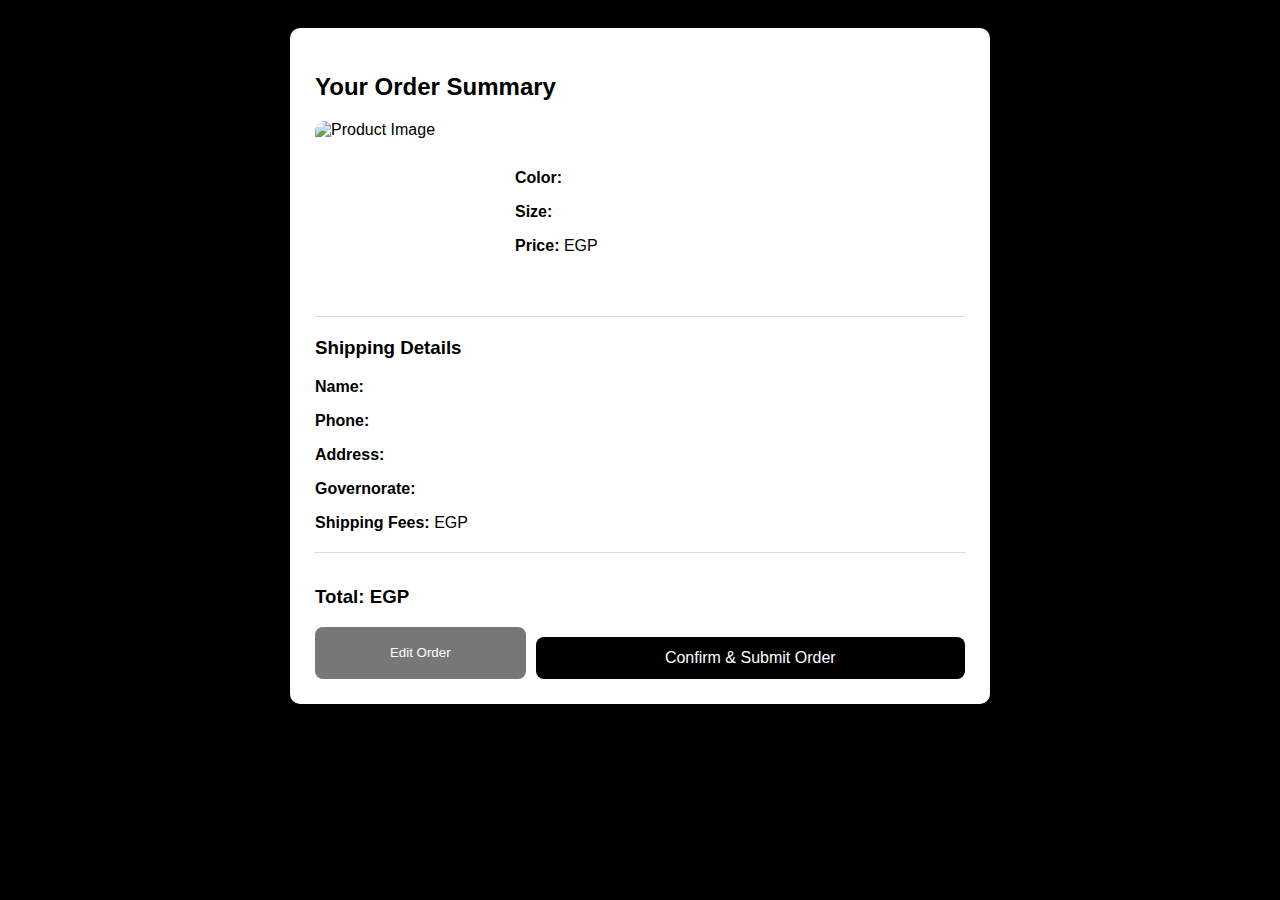
<file: cart.html>
<!DOCTYPE html>
<html lang="en">
<head>
  <meta charset="UTF-8">
  <meta name="viewport" content="width=device-width, initial-scale=1.0">
  <title>Your Cart</title>
    <link rel="stylesheet" href="css/all.css">
        <link rel="stylesheet" href="css/cart.css">
        <link rel="preconnect" href="https://fonts.googleapis.com">
        <link rel="preconnect" href="https://fonts.gstatic.com" crossorigin>
        <link href="https://fonts.googleapis.com/css2?family=Lobster&display=swap" rel="stylesheet">
</head>
<body class="body-cart">

  <div class="cart-container">
    <h2>Your Order Summary</h2>

    <div class="cart-product">
      <img id="cartImage" alt="Product Image">
      <div class="cart-info">
        <h3 id="cartName"></h3>
        <p><strong>Color:</strong> <span id="cartColor"></span></p>
        <p><strong>Size:</strong> <span id="cartSize"></span></p>
        <p><strong>Price:</strong> <span id="cartPrice"></span> EGP</p>
      </div>
    </div>

    <div class="cart-user">
      <h3>Shipping Details</h3>
      <p><strong>Name:</strong> <span id="userName"></span></p>
      <p><strong>Phone:</strong> <span id="userPhone"></span></p>
      <p><strong>Address:</strong> <span id="userAddress"></span></p>
      <p><strong>Governorate:</strong> <span id="userGovernorate"></span></p>
      <p><strong>Shipping Fees:</strong> <span id="shippingCost"></span> EGP</p>
    </div>

    <div class="total-box">
      <h3>Total: <span id="totalPrice"></span> EGP</h3>
      <div class="buttons">
        <button class="edit-btn">Edit Order</button>
     <button class="confirm-btn">Confirm & Submit Order</button>

      </div>
      
    </div>
  </div>

  <script>
    //  نحمل بيانات المنتج والمستخدم
    const product = JSON.parse(localStorage.getItem("cartProduct"));
    const user = JSON.parse(localStorage.getItem("userData"));

    const shippingRates = {
      "Cairo": 60,
      "Giza": 60,
      "Alexandria": 80,
      "Sharqia": 80,
      "Qalyubia": 80,
      "Gharbia": 80,
      "Dakahlia": 80,
      "Suez": 80,
      "Beni Suef": 90,
      "Minya": 90,
      "Assiut": 90,
      "Qena": 90,
      "Luxor": 90,
      "Aswan": 90,
      "Red Sea": 50,
      "North Sinai": 90,
      "South Sinai": 90
    };

    if (product && user) {
      //  نعرض تفاصيل المنتج
      document.getElementById("cartImage").src = product.image;
      document.getElementById("cartName").textContent = product.name;
      document.getElementById("cartColor").textContent = product.color;
      document.getElementById("cartSize").textContent = product.size;
      document.getElementById("cartPrice").textContent = product.price;

      //  نعرض بيانات العميل
      document.getElementById("userName").textContent = user.name;
      document.getElementById("userPhone").textContent = user.phone;
      document.getElementById("userAddress").textContent = user.address;
      document.getElementById("userGovernorate").textContent = user.governorate;

      //  نحسب مصاريف الشحن والإجمالي
      const shipping = shippingRates[user.governorate] || 0;
      const total = parseInt(product.price) + shipping;

      document.getElementById("shippingCost").textContent = shipping;
      document.getElementById("totalPrice").textContent = total;
    }

    //  زر التأكيد النهائي
    document.querySelector(".confirm-btn").addEventListener("click", () => {
      alert("Your order has been submitted successfully! 🎉");
      localStorage.clear();
      window.location.href = "index.html";
    });
    document.querySelector(".edit-btn").addEventListener("click", () =>{
        window.location.href ="order.html";
    })
  </script>

</body>
</html>
</file>
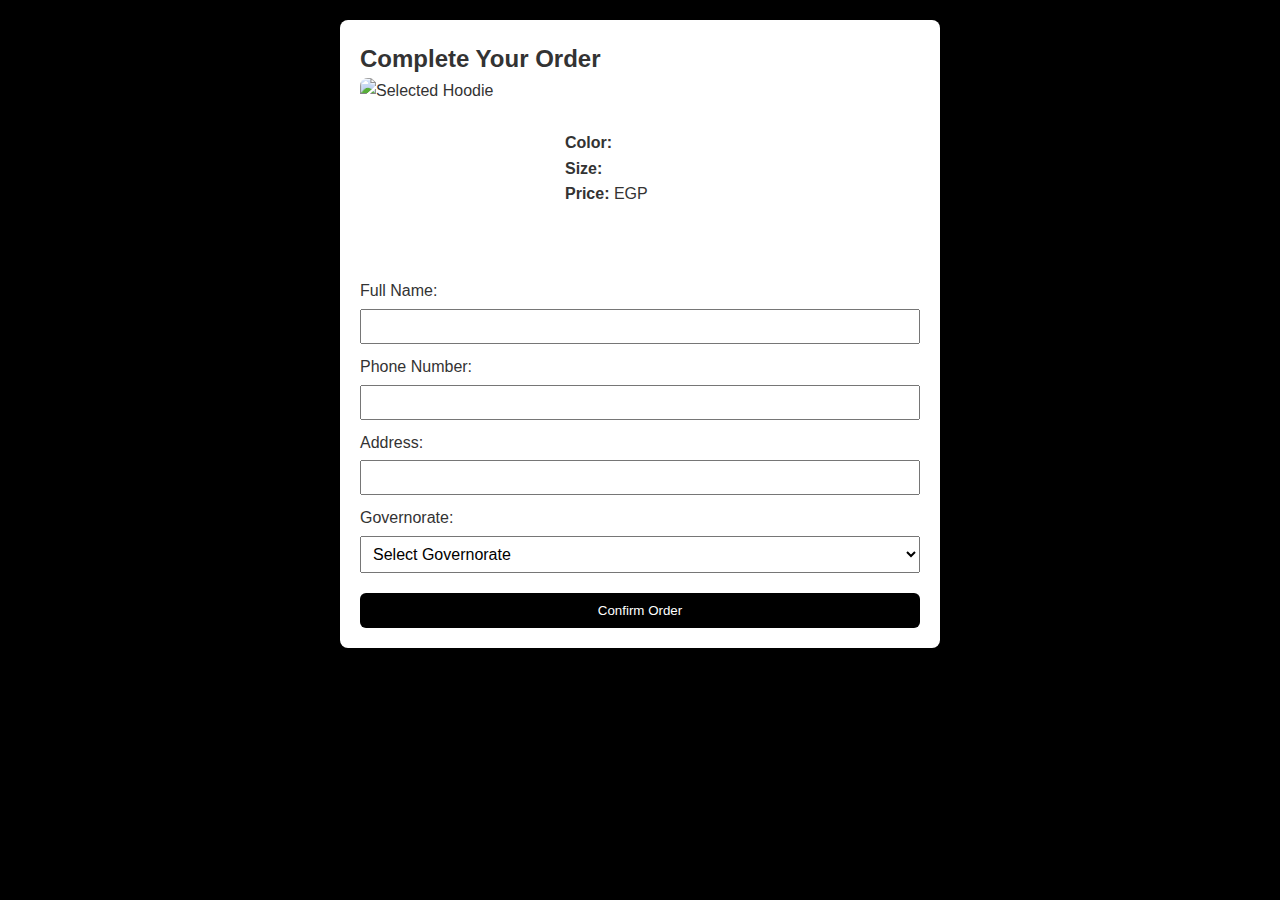
<file: order.html>
<!DOCTYPE html>
<html lang="en">
<head>
  <meta charset="UTF-8">
  <meta name="viewport" content="width=device-width, initial-scale=1.0">
  <title>Order Details</title>
   <link rel="stylesheet" href=""> <link rel="stylesheet" href="css/style.css">
        <link rel="stylesheet" href="css/all.css">
        <link rel="stylesheet" href="css/order.css">
        <link rel="preconnect" href="https://fonts.googleapis.com">
        <link rel="preconnect" href="https://fonts.gstatic.com" crossorigin>
        <link href="https://fonts.googleapis.com/css2?family=Lobster&display=swap" rel="stylesheet">
</head>
<body class="body-order">

  <div class="order-container">
    <h2>Complete Your Order</h2>

    <div class="product-preview">
      <img id="productImage" alt="Selected Hoodie">
      <div class="product-info">
        <h3 id="productName"></h3>
        <p><strong>Color:</strong> <span id="productColor"></span></p>
        <p><strong>Size:</strong> <span id="productSize"></span></p>
        <p><strong>Price:</strong> <span id="productPrice"></span> EGP</p>
      </div>
    </div>

    <form id="userForm">
      <label for="name">Full Name:</label>
      <input type="text" id="name" name="name" required>

      <label for="phone">Phone Number:</label>
      <input type="text" id="phone" name="phone" required>

      <label for="address">Address:</label>
      <input type="text" id="address" name="address" required>

      <label for="governorate">Governorate:</label>
      <select id="governorate" name="governorate" required>
        <option disabled selected>Select Governorate</option>
        <option value="Cairo">Cairo</option>
        <option value="Giza">Giza</option>
        <option value="Alexandria">Alexandria</option>
        <option value="Sharqia">Sharqia</option>
        <option value="Qalyubia">Qalyubia</option>
        <option value="Gharbia">Gharbia</option>
        <option value="Dakahlia">Dakahlia</option>
        <option value="Suez">Suez</option>
        <option value="Beni Suef">Beni Suef</option>
        <option value="Minya">Minya</option>
        <option value="Assiut">Assiut</option>
        <option value="Qena">Qena</option>
        <option value="Luxor">Luxor</option>
        <option value="Aswan">Aswan</option>
        <option value="Red Sea">Red Sea</option>
        <option value="North Sinai">North Sinai</option>
        <option value="South Sinai">South Sinai</option>
      </select>

      <button type="submit" class="btn">Confirm Order</button>
    </form>
  </div>

  <script>
    // ✅ الخطوة 1: نجيب بيانات المنتج من localStorage
    const product = JSON.parse(localStorage.getItem("cartProduct"));
    if (product) {
      document.getElementById("productImage").src = product.image;
      document.getElementById("productName").textContent = product.name;
      document.getElementById("productColor").textContent = product.color;
      document.getElementById("productSize").textContent = product.size;
      document.getElementById("productPrice").textContent = product.price;
    }

    // ✅ الخطوة 2: لما المستخدم يضغط على Confirm Order
    document.getElementById("userForm").addEventListener("submit", function (e) {
      e.preventDefault();

      const userData = {
        name: document.getElementById("name").value,
        phone: document.getElementById("phone").value,
        address: document.getElementById("address").value,
        governorate: document.getElementById("governorate").value
      };

      // ✅ نحفظ بيانات المستخدم كمان في localStorage
      localStorage.setItem("userData", JSON.stringify(userData));

      // ✅ نحوله بعد كده لصفحة الكارت
      window.location.href = "cart.html";
    });
  </script>
</body>
</html>
</file>
<file: css/cart.css>
.body-cart {
  font-family: Arial, sans-serif;
  background-color: black;
  padding: 20px;
}

.cart-container {
  max-width: 650px;
  margin: auto;
  background: white;
  padding: 25px;
  border-radius: 10px;
  box-shadow: 0 0 10px rgba(0,0,0,0.1);
}

.cart-product {
  display: flex;
  align-items: center;
  gap: 20px;
  border-bottom: 1px solid #ddd;
  padding-bottom: 15px;
  margin-bottom: 20px;
}

.cart-product img {
  width: 180px;
  height: 180px;
  object-fit: cover;
  border-radius: 10px;
}

.cart-info h3 {
  margin-bottom: 8px;
}

.cart-user {
  margin-bottom: 20px;
}

.total-box {
  border-top: 1px solid #ddd;
  padding-top: 15px;
}

.confirm-btn {
  width: 100%;
  background-color: black;
  color: white;
  border: none;
  padding: 12px;
  font-size: 16px;
  border-radius: 8px;
  margin-top: 10px;
  cursor: pointer;
}

.confirm-btn:hover {
  background-color: #333;
}
.buttons {
    display: flex;
 justify-content: space-between;
 gap: 10px ;
}
.edit-btn{
  background-color: #777;
    color: white;
    border: none;
    padding: 12px;
    border-radius: 8px;
    width: 48%;
    cursor: pointer;
}
.edit-btn:hover{
    background-color: #555;
}
</file>
<file: css/style.css>
*{
    margin: 0;
    padding: 0;
    box-sizing: border-box;
}
html{
    scroll-behavior: smooth;
}
body{
    font-family: Arial, sans-serif;
    background-color:#b1ada2; 
    color: #333;
    line-height: 1.6;
    padding: 20px;
}

.container{
    width: 100%;
    height: 60px;
    top: 0;
    left: 0;
    background-color: rgb(0, 0, 0);
    color: #ccc;
    position: fixed;
    display: flex;
    z-index: 1000;
}
.logo{
    font-size: 24px;
    font-weight: bold;
    position: absolute;
    left: 10px;
    top: -45px;
    padding-top: 10px;
   
}
.navb ul{
    display: flex;
    gap: 20px;
    justify-content: space-between;
    align-items: center;
    list-style: none;
    position: absolute;
    top: 30%;
    left: 30%;
    
}
.navb li{
    display: inline-block;
}
.navb a{
    text-decoration: none;
    color: #ccc;
    font-size: 18px;
    transition: 0.3s;
    font-family:Cambria, Cochin, Georgia, Times, 'Times New Roman', serif

}
.navb a:hover{
    color:#cccccc90;
}
.headersmall{
    font-size: 18px;
    background-color:#b1ada2;
    width: 100%;
    height: 90px;
    position: relative;
}
.menu-icon{
    position: absolute;
    left: 85%;
    top: 43%;
    cursor: pointer;

}
.menu-icon a{
    text-decoration: none;
    color: #333;
    font-size: 24px;
}
.iconh{
    padding-left: 15px;
    font-size: 20px;
}
.iconh:hover{
    color: #595959;;
}
.iconh1{
    padding-left: 15px;
    font-size: 20px;
    position: absolute;
    left: 20%;
    z-index: 1;
    top: 57%;
}

.Searchinput{
    width: 300px;
    height: 35px;
    border: 0.5px solid #b1ada2;
    border-radius: 20px;
    padding: 5px 10px;
    background-color:#b1ada2;
    position: absolute;
    top: 45%;
    left: 1%;

}
.Searchinput:hover{
    outline: none;
    box-shadow: 0 0 5px rgb(72, 73, 73);
    border: 1px solid rgb(72, 73, 73);
}
.home-imag{
    background-image: url(../image/3S0A2417\ \(1\).jpg);
    height: 100vh;
    width: 100%;
    position: relative;
    left: 0;
    background-position: center;
    background-size: cover;
    position: relative;
    border-radius: 20px;
    box-shadow:1px 1px  4px 8px rgba(0, 0, 0, 0.2);
    z-index: 2;
}
.overlay{
    position: absolute;
    top: 18.5%;
    width: 97%;
    height: 100%;
    background-color: rgba(0, 0, 0, 0.6);
    border-radius: 20px;
    z-index: 3;
}
.home-text{
    position: absolute;
    top: 30%;
    left: 3.5%;
    color: #fff;
    z-index: 4;

}
.home-text h1{
    font-size: 50px;
    padding-bottom: 20px;
    font-family: "Lobster", sans-serif;
    font-weight: 400;
    font-style: normal;
    font-size: 40px;
    position: relative;
    left: 130%;
    top: 90px;
}
.home-text p{
    font-size: 20px;
    position: relative;
    left: 150%;
    top: 100px;
}
.home-text .btn1{
    display: inline-block;
    margin-top: 20px;
    padding: 10px 20px;
    background-color:rgba(0, 0, 0, 0.722);
    color: #fff;
    text-decoration: none;
    border-radius: 5px;
    font-size: 18px;
    position: relative;
    left: 163%;
    top: 120px;
    border-radius: 10px 1px 10px 1px;
}
.btn1:hover{
    background-color: rgba(111, 109, 102, 0.729);
}

#collection{
    margin-top: 7%;
}


.container2{
    width: 90%;
    display: flex;
}
.imagecol{
    display: grid;
    grid-template-columns: 1fr 1fr;
    grid-template-rows: 1fr 1fr;
    gap: 10px;
    
}
.imagec1{
    background-image: url(../image/3S0A2407.jpg);
    background-position: center;
    background-repeat: no-repeat;
    background-size: cover;
    width: 500px;
    height: 500px;
    object-fit: cover;
    border-radius: 10px;
    grid-row: 1/span 2;
    box-shadow: 10px -250px 40px 30px rgba(0, 0, 0, 0.488) inset;
}
.imagec1 h2{
    color: #ccc;
    font-family: "Lobster", sans-serif;
    font-weight: 400;
    font-style: normal;
    margin-top: 85%;
    padding-left: 60px;

}
.imagec1 a{
    position: absolute;
    text-decoration: none; 
    color: #ccc;

}
.imagec1:hover{
    transform: scale(1.02);
}
.imagec2{
    background-image: url(../image/WhatsApp\ Image\ 2025-10-26\ at\ 6.33.18\ AM.jpeg);
    background-position: center;
    background-repeat: no-repeat;
    background-size: cover;
    width: 700px;
    height: 250px;
    object-fit: cover;
    border-radius: 10px;
    display: flex;
    flex-direction: column;
    justify-content: space-between;
    box-shadow: 10px -100px 40px 30px rgba(0, 0, 0, 0.488) inset;
}
.imagec2 h2{
    color: #ccc;
    font-family: "Lobster", sans-serif;
    font-weight: 400;
    font-style: normal;
    margin-top: 20%;
    margin-left: 40%;
}
.imagec2:hover{
    transform: scale(1.02);
}
.imagec3{
    background-image: url(../image/3S0A2579\ \(1\).jpg);
    background-position: center;
    background-repeat: no-repeat;
    background-size: cover;
    width: 700px;
    height: 240px;
    object-fit: cover;
    border-radius: 10px;
    display: flex;
    flex-direction: column;
    justify-content: space-between;
    box-shadow: 10px 15px 30px 30px rgba(0, 0, 0, 0.488) inset;
}
.imagec3 a{
    position: absolute;
    text-decoration: none; 
    color: #ccc;

}
.imagec3 h2{
    color: #ccc;
    font-family: "Lobster", sans-serif;
    font-weight: 400;
    font-style: normal;
    margin-top: 20%;
    margin-left: 270px;
    
}
.imagec3:hover{
    transform: scale(1.02);
}

#size{
    margin-top: 10%;
}
.container3{
    width: 100%;
    height: 90vh;
    background-color:black;
    border-radius: 50px 15px 30px 15px;


}
.titlesize{
    color: black;
    font-size: 40px;
    font-family: "Lobster", sans-serif;
    font-weight: 400;
    font-style: normal;
    position: absolute;
    top: 225%;
    left: 40%;

}
.imagesize{
    background-image:url(../image/WhatsApp\ Image\ 2025-10-29\ at\ 11.44.08\ AM.jpeg);
    background-position: center;
    background-repeat: no-repeat;
    background-size: cover;
    width: 40%;
    height: 100%;
    margin-left: 30%;
}

/* co4*/

.container4{
    width: 80%;
}
.titlwhi{
    color: black;
    font-size: 40px;
    font-family: "Lobster", sans-serif;
    font-weight: 400;
    font-style: normal;
    margin-left: 48%;
    margin-top:90px;
    
}
.imagewhi{
    display: grid;
    grid-template-columns: 1fr 1fr 1fr;
    grid-template-rows: 1fr ;
    gap: 10px;
    margin-top: 5%;

}
.imagelwhi{
    background-image: url(../image/3S0A2411\ \(1\).jpg);
    background-position: center;
    background-size: cover;
    background-repeat: no-repeat;
    width: 400px;
    height: 600px;
    border-radius: 20px;

}
.image2whi{
    background-image: url(../image/3S0A2438.jpg);
    background-position: center;
    background-size: cover;
    background-repeat: no-repeat;
    width: 400px;
    height: 600px;
    border-radius: 20px;
}
.image3whi{
    background-image: url(../image/3S0A2456.jpg);
    background-position: center;
    background-size: cover;
    background-repeat: no-repeat;
    width: 400px;
    height: 600px;
    border-radius: 20px;
}
/* con5*/
#blackhoodie{
    margin-top: 5%;
}

.container5{
    width: 80%;
    height: auto;
}
.titlblack{
    color: black;
    font-size: 40px;
    font-family: "Lobster", sans-serif;
    font-weight: 400;
    font-style: normal;
    margin-left: 45%;

}
.imageblack{
    display: grid;
    grid-template-columns: 1fr 1fr 1fr;
    grid-template-rows: 1fr ;
    gap: 10px;
    margin-top: 5%;
}
.imagelblack{
    background-image: url(../image/3S0A2576.jpg);
    background-position: center;
    background-repeat: no-repeat;
    background-size: cover;
    width: 400px;
    height: 600px;
    border-radius: 20px;
}
.image2black{
    background-image: url(../image/3S0A2569.jpg);
    background-position: center;
    background-repeat: no-repeat;
    background-size: cover;
    width: 400px;
    height: 600px;
    border-radius: 20px;
}
.image3black{
    background-image: url(../image/3S0A2579\ \(1\).jpg);
    background-position: center;
    background-repeat: no-repeat;
    background-size: cover;
    width: 400px;
    height: 600px;
    border-radius: 20px;
}

/*servise con6 */
.container6{
    padding: 10px;
    margin-top: 5%;

}
.container6 h2{
    color: black;
    font-size: 40px;
    font-family: "Lobster", sans-serif;
    font-weight: 400;
    font-style: normal;
}
.imgtit{
    display: grid;
    grid-template-columns: 2fr 1fr  ; /* عمودين */
    grid-template-rows: 1fr ; /* صفين */
    gap: 80px;
    margin-top: 5%;
    align-items: center;
}
.btops{
    grid-column: 2;
    margin-top: -90%;
}
.imag-serv1{
    background-image: url(../image/3S0A2438.jpg);
    background-position: center;
    background-repeat: no-repeat;
    background-size: cover;
    width: 700px;
    height: 400px;
    object-fit: cover;
    border-radius: 10px;
    transition: opacity 0.3s ease;
    box-shadow: 1px 1px 10px 10px rgb(0, 0, 0,0.5);

}
.imag-serv2{
    background-image: url(../image/3S0A2569.jpg);
    background-position: center;
    background-repeat: no-repeat;
    background-size: cover;
    width: 700px;
    height: 400px;
    object-fit: cover;
    border-radius: 10px;
    display: none;
    transition: opacity 0.3s ease;
    box-shadow: 1px 1px 10px 10px rgb(0, 0, 0,0.5);

}
/* ---- الصور ---- */
.popc{
    gap: 10px;
    padding: 10px;
    padding-top: 20px;

}


.Price-sev span{
    font-family: 'Courier New', Courier, monospace;
    font-weight: 800;
    font-size: 20px;
    width: 30%;
    height: 4%;
}

/* ---- الأزرار ---- */
.option-serv{
    padding:5px;
   
}
.option-size{
    padding: 5px;
}

.label1 {
  cursor: pointer;
  padding: 8px 12px;
  border: 1px solid #ccc;
  border-radius: 10px;
  margin: 0 5px;
  display: inline-flex;
  align-items: center;
}
.label2 {
  cursor: pointer;
  padding: 8px 12px;
  border: none;
  margin: 0 5px;
  color: black;
  display: inline-flex;
  align-items: center;
}


input[type="radio"] {
  display: none;
}

input[type="radio"]:checked + label {
  background-color: black;
  color: white;
  border-color: black;
}

select, .btnsr{
  padding: 10px;
  font-size: 16px;
}
#size-select{
    width: 150px;
    height: 40px;
    padding: 10px 10px;
    font-size: 16px;
    background-color: black;
    color: #ccc;
    border: 1px;
    border-radius: 10px;
}
.btnsr{
    background-color: black;
    color: white;
    border: none;
    border-radius: 10px 5px 10px 5px;
    cursor: pointer;
    z-index: 900;
    margin-left: 4%;
}

.btnsr:hover {
    background-color: #333;
    cursor: pointer;
}

/*last icon servise*/
.container7{
    margin-top: 10%;
    display: flex;
    justify-content: space-evenly;
    align-items: center;
    text-align: center;
}
.icont7{
   font-size: 40px;
   color: black;
}
.icont7:hover{
    color: #333;
    transform: scale(1.01);
}
.pra7{
    color: #333;
    font-size: 20px;  
}
.pra7:hover{
    color: #606060;
}

/* con8 end */
.container8{
    margin-top: 50px;
    width: 100%;
    height: auto;
    background-color: black;
    position: absolute;
    left: 0;

}
.logoend{
    background-image: url(..//image/VISION_no_bg.png);
    background-size: cover;
    background-position: center;
    background-repeat: no-repeat;
    width: 250px;
    height: 250px;
    margin-left: 3%;
}
.regirsetion{
    margin-left: 40%;
    margin-top: -12%;
}
input[type="email"]{
    width: 400px;
    height: 30px;
    padding: 20px;
    background-color: #ccc;
}
.btnend{
    width: 100px;
    height: 45px;
    padding: 10px;
    background-color: rgb(143, 13, 13);
    color: #ccc;
    border: none;
    cursor: pointer;
}
.btnend:hover{
    background-color: rgba(180, 18, 18, 0.69);
}

.line{
    width: 90%;
    height: 0.5vh;
    background-color: #ccc;
    margin-left: 4%;
    margin-top: 9%;

}
.About{
     color: #ccc;

}
.About h2{
    margin-top: 3%;
    margin-left: 6%;
}
.About p{
    margin-top: 1%;
    margin-left: 6%;
}
.line1{
    width: 90%;
    height: 0.5vh;
    background-color: #ccc;
    margin-left: 4%;
    margin-top: 5%;


}
.ficon{
    display: flex;
    justify-content: space-between;
    align-items: center;
    gap: 20px;

}
.producend{
    color: #ccc;
    flex: 1;
}
.producend ul{
    margin-top: 5%;
    margin-left: 30%;
    padding: 15px;
}
.producend ul li{
    list-style: none;   
}
.bige{
    margin-left: 2%;
    font-size: 20px;
    padding: 10px;
}
.social{
    color: #ccc;
    flex: 1;

}
.soti{
    margin-left: 2%;
    font-size: 20px;
    padding: 10px;

}
.social ul{
    margin-top: 5%;
    padding: 15px;
}
.social ul li{
    list-style: none; 
    text-align: center;

}
.social ul li a{
    color: #ccc;
    text-align: center;
    text-decoration: none;

}
.social ul li a:hover{
    text-decoration: underline;
    color: #e4e3e3;
}
.iconendf:hover{
    color: blue;
}
.iconendt:hover{
    color: rgba(57, 57, 57, 0.784);
}
.iconeni:hover{
    color: rgb(128, 0, 90);
}
.icong:hover{
    color: red;
}

.vision{
    color: #ccc;
    flex: 1;
}
.vision ul{
    margin-top: 5%;
    padding: 15px;
    margin-left: -5%;
}
.vision ul li{
    list-style: none;
    text-align: center;

}
.visionstyle{
    margin-left: 5%;
    font-size: 20px;
    padding: 10px;
}
.prol:hover{
    text-decoration: underline;
    cursor: pointer;
    color:#fefefe;
}
.endfooter{
    color: #ccc;
    text-align: center;
    margin-top: 5%;
}
.heart{
    color: red;
    font-size: 15px;
    text-shadow: 0 0 3px #ff4d4d, 0 0 5px #ff4d4d;
    animation: glow 1.5s infinite alternate;
}
@keyframes glow {
    0% {
        opacity: 1;
        font-size: 17px;
    }
    50% {
        opacity: 0;
    }
    100% {
        opacity: 1;
        font-size: 17px;
    }

}
/* ========== Responsive Design for Mobile ========== */
/* ========== Responsive Design for Mobile ========== */
@media (max-width: 768px) {

    /* ===== Body ===== */
    body {
        padding: 10px;
        font-size: 14px;
    }

    /* ===== Header / Navbar ===== */
   .container {
    display: flex;
    flex-direction: row; /* العناصر في صف واحد */
    justify-content: flex-start; /* يبدأ من اليسار */
    align-items: center; /* محاذاة عمودية */
    width: 100%;
    height: 60px;
    background-color: black;
    color: #ccc;
    padding: 0 40px; /* مسافة جانبية مريحة */
    position: fixed;
    top: 0;
    left: 0;
    z-index: 1000;
    border-bottom: 1px solid #999;
    flex-wrap: nowrap;
}

/* اللوجو */
.logo {
    font-size: 18px;
    font-weight: bold;
    margin-right: 50px; /* مسافة بين اللوجو والقائمة */
}
.logoimage{
    width: 60px;
    height: 70px;
    margin-top:50% ;
}
.overlay{
    display: none;
}

/* القائمة */
.navb ul {
    display: flex;
    flex-direction: row;
    justify-content: flex-start; /* العناصر بجانب بعض */
    align-items: center;
    gap: 10px; /* مسافة بين العناصر */
    margin: 0;
    padding: 0;
    list-style: none;
}

/* الروابط */
.navb a {
    text-decoration: none;
    color: #ccc;
    font-size: 9px;
    font-weight: 500;
    transition: color 0.3s;
}

.navb a:hover {
    color: rgba(255, 255, 255, 0.551);
}
.hh1{
    margin-left: 30%;
}
.hh2{
    display: none;
}
.hh3{
    margin-left: -40%;
   

}



    .menu-icon {
        display: flex; /* لأن الهيدر أفقي وكامل */
        margin-left: -23%;
        margin-top: 4%;
    }
    .Searchinput{
        margin-top: 5%;
        width: 50vw;
    }
    .iconh1{
        margin-top: 4%;
        margin-left: 20%;
    }

    /* ===== Home Section ===== */
    .home-imag {
        margin-top: 5%; /* علشان الهيدر الثابت */
        height: 65vh;
        border-radius: 10px;
        position: relative;
        overflow: hidden;
       
    }

    .overlay {
        display: none;
        
    }

    .home-text {
        text-align: center;
        padding: 15px;
        margin-top: -5%;
        left: -35%;
    }

    .home-text h1 {
        font-size: 24px;
        margin-bottom: 8px;
        text-shadow: 5px 5px 5px rgba(0, 0, 0, 0.684);

        
    }

    .home-text p {
        font-size: 13px;
        line-height: 1.5;
        margin-left: -40%;
        text-shadow: 5px 5px 5px rgba(0, 0, 0, 0.684);

    }

    .home-text .btn1 {
        font-size: 13px;
        padding: 8px 14px;
        margin-left: -60%;
        margin-top: 10px;
    }

    /* ===== Collection / Images ===== */
    .imagecol, .imagewhi, .imageblack {
        display: flex;
        flex-wrap: nowrap;
        justify-content: center; /* في المنتصف */
        gap: 10px;
        text-align: center;
        margin-top: 20px;
        width: 100%;
        margin-left: 10%;
    }
    .imagecol h2{
        display: none;
    }

    .imagec1, .imagec2, .imagec3,
    .imagelwhi, .image2whi, .image3whi,
    .imagelblack, .image2black, .image3black {
        width: 40%; /* حجم أصغر لكن واضح */
        height: 150px;
        border-radius: 10px;
        object-fit: cover;
    }
    .container3{
        width: 75%;
        height: 35vh;
        margin-left: 10%;
        background-color: #000000;
       
    }
    .imagesize{
        width: 80%;
        height: 100%;
        padding: 10px;
        border-radius: 30px 30px 10px 30px;
        margin-left: 10%;
    }
    .titlesize{
        display: none;
    }
    .titlblack, .titlwhi{
        margin-left: 17%;
    }

    /* ===== Titles ===== */
    h1, h2, h3, h4 {
        font-size: 20px;
        text-align: center;
        margin-bottom: 10px;
    }

    p {
        font-size: 13px;
        text-align: center;
    }

    /* ===== Services Section ===== */
    .title6{
        font-size: 15px;
    }
    .imgtit {
        display: flex;
        flex-wrap: wrap;
        justify-content: center;
        gap: 10px;
    }
    .popc{
        margin-left: 5%;
    }
    .btops{
        margin-top: 1%;
    }
    
    .imag-serv1, .imag-serv2 {
        width: 80vw;
    }


    .btnsr {
        font-size: 13px;
        padding: 8px 14px;
        margin: 10px auto;
        display: block;
        
    }
    .icont7{
        font-size: 25px;
    }
    .pra7{
        font-size: 10px;
    }

    /* ===== Footer ===== */
    .container8 {
        padding: 15px;
        text-align: center;
    }

    .ficon {
        flex-direction: column;
        align-items: center;
        gap: 10px;
    }

    .logoend {
        font-size: 14px;
        margin-bottom: 5px;
        margin-left: 20%;
    }
    .regirsetion{
        margin-left: -5%;
    }
    .producend{
        margin-left: -7%;
    }
    .bige{
        margin-left: -25%;
    }

    input[type="email"], .btnend {
        width: 90%;
        font-size: 13px;
        margin: 5px auto;
    }

    .endfooter {
        font-size: 12px;
        margin-top: 15px;
    }
}
</file>
<file: css/order.css>
.body-order {
  font-family: Arial, sans-serif;
  background-color: black;
  padding: 20px;
}

.order-container {
  max-width: 600px;
  margin: auto;
  background: white;
  padding: 20px;
  border-radius: 8px;
}

.product-preview {
  display: flex;
  align-items: center;
  margin-bottom: 20px;
}

.product-preview img {
  width: 180px;
  height: 180px;
  object-fit: cover;
  margin-right: 25px;
  border-radius: 8px;
}

label {
  display: block;
  margin-top: 10px;
}

input, select {
  width: 100%;
  padding: 8px;
  margin-top: 5px;
}

.btn {
  margin-top: 20px;
  background-color: black;
  color: white;
  border: none;
  padding: 10px;
  cursor: pointer;
  width: 100%;
  border-radius: 6px;
}

.btn:hover {
  background-color: #333;
}
</file>
